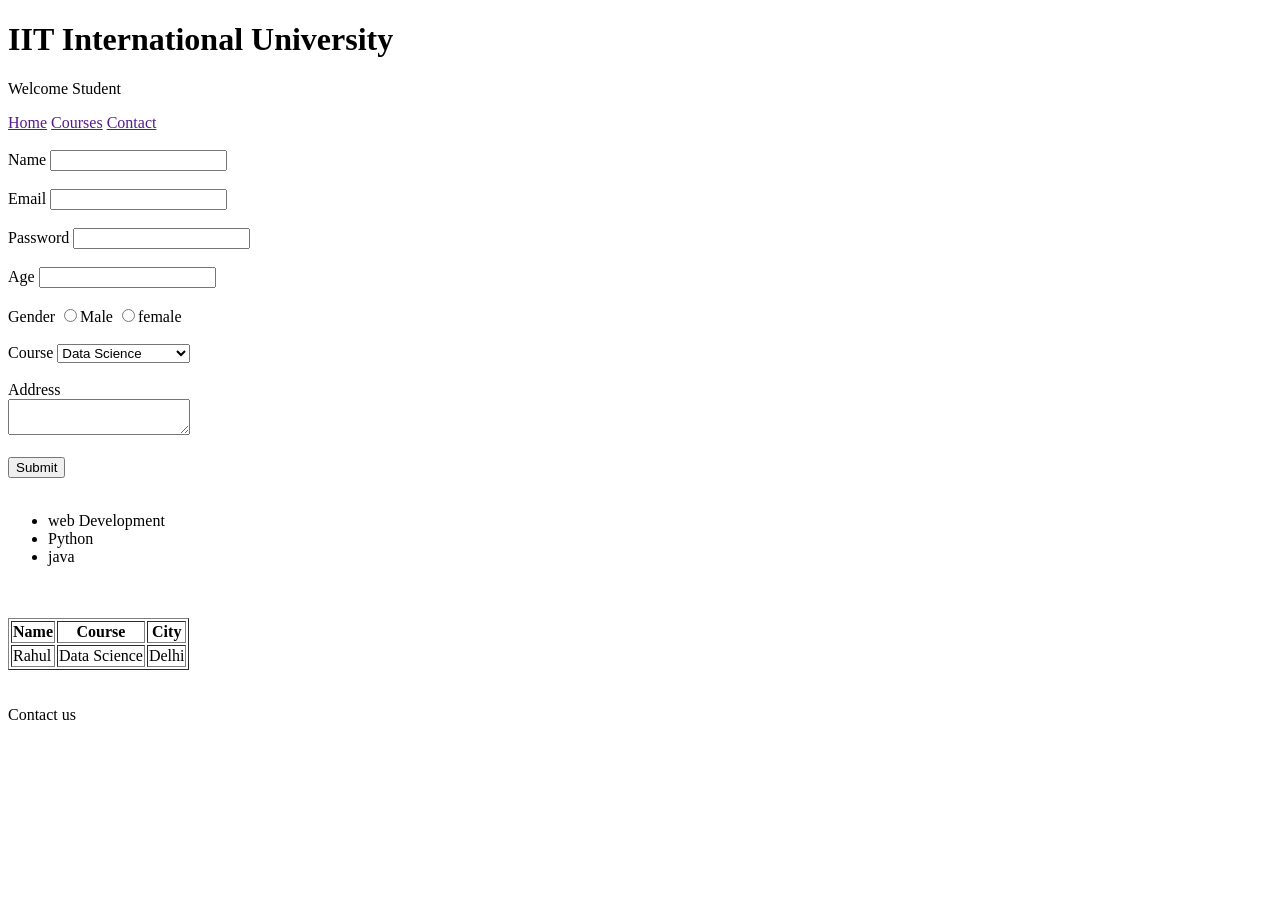
<file: index.html>
<!DOCTYPE html>
<html lang="en">
<head>
    <meta charset="UTF-8">
    <meta name="viewport" content="width=device-width, initial-scale=1.0">
    <title>Student Registration Website</title>
</head>
    <h1>IIT International University</h1>
<body>
    
    <p>Welcome Student</p>

    <a href="">Home</a>
    <a href="">Courses</a>
    <a href="">Contact</a>

         <br><br>

    <form>
        <label>Name</label>
        <input type="text">

        <br><br>

        <label>Email</label>
        <input type="text">

         <br><br>

        <label>Password</label>
        <input type="password">

         <br><br>

         <label>Age</label>
         <input type="number">

          <br><br>

          <label>Gender</label>
          <input type="radio" name="gender" value="male">Male
           <input type="radio" name="gender" value="female">female

           <br><br>

           <label>Course</label>

           <select>
            <option >Data Science</option>
            <option >M Tech</option>
            <option >Electronic Ststems</option>
           </select>

            <br><br>

            <label>Address</label>  
            <br> 
            <textarea></textarea>

             <br><br>

             <button>Submit</button>

             <br><br>


            <ul>
            <li>web Development</li>
            <li>Python</li>
            <li>java</li>
            </ul>

            <br><br>

            <table border="1">
                <tr>
                    <th>Name</th>
                    <th>Course</th>
                    <th>City</th>
                </tr>

                <tr>
                    <td>Rahul</td>
                    <td>Data Science</td>
                    <td>Delhi</td>
                </tr>
            </table>

    </form>

    <br><br>

        <footer>
            Contact us
        </footer>


</body>
</html>
</file>
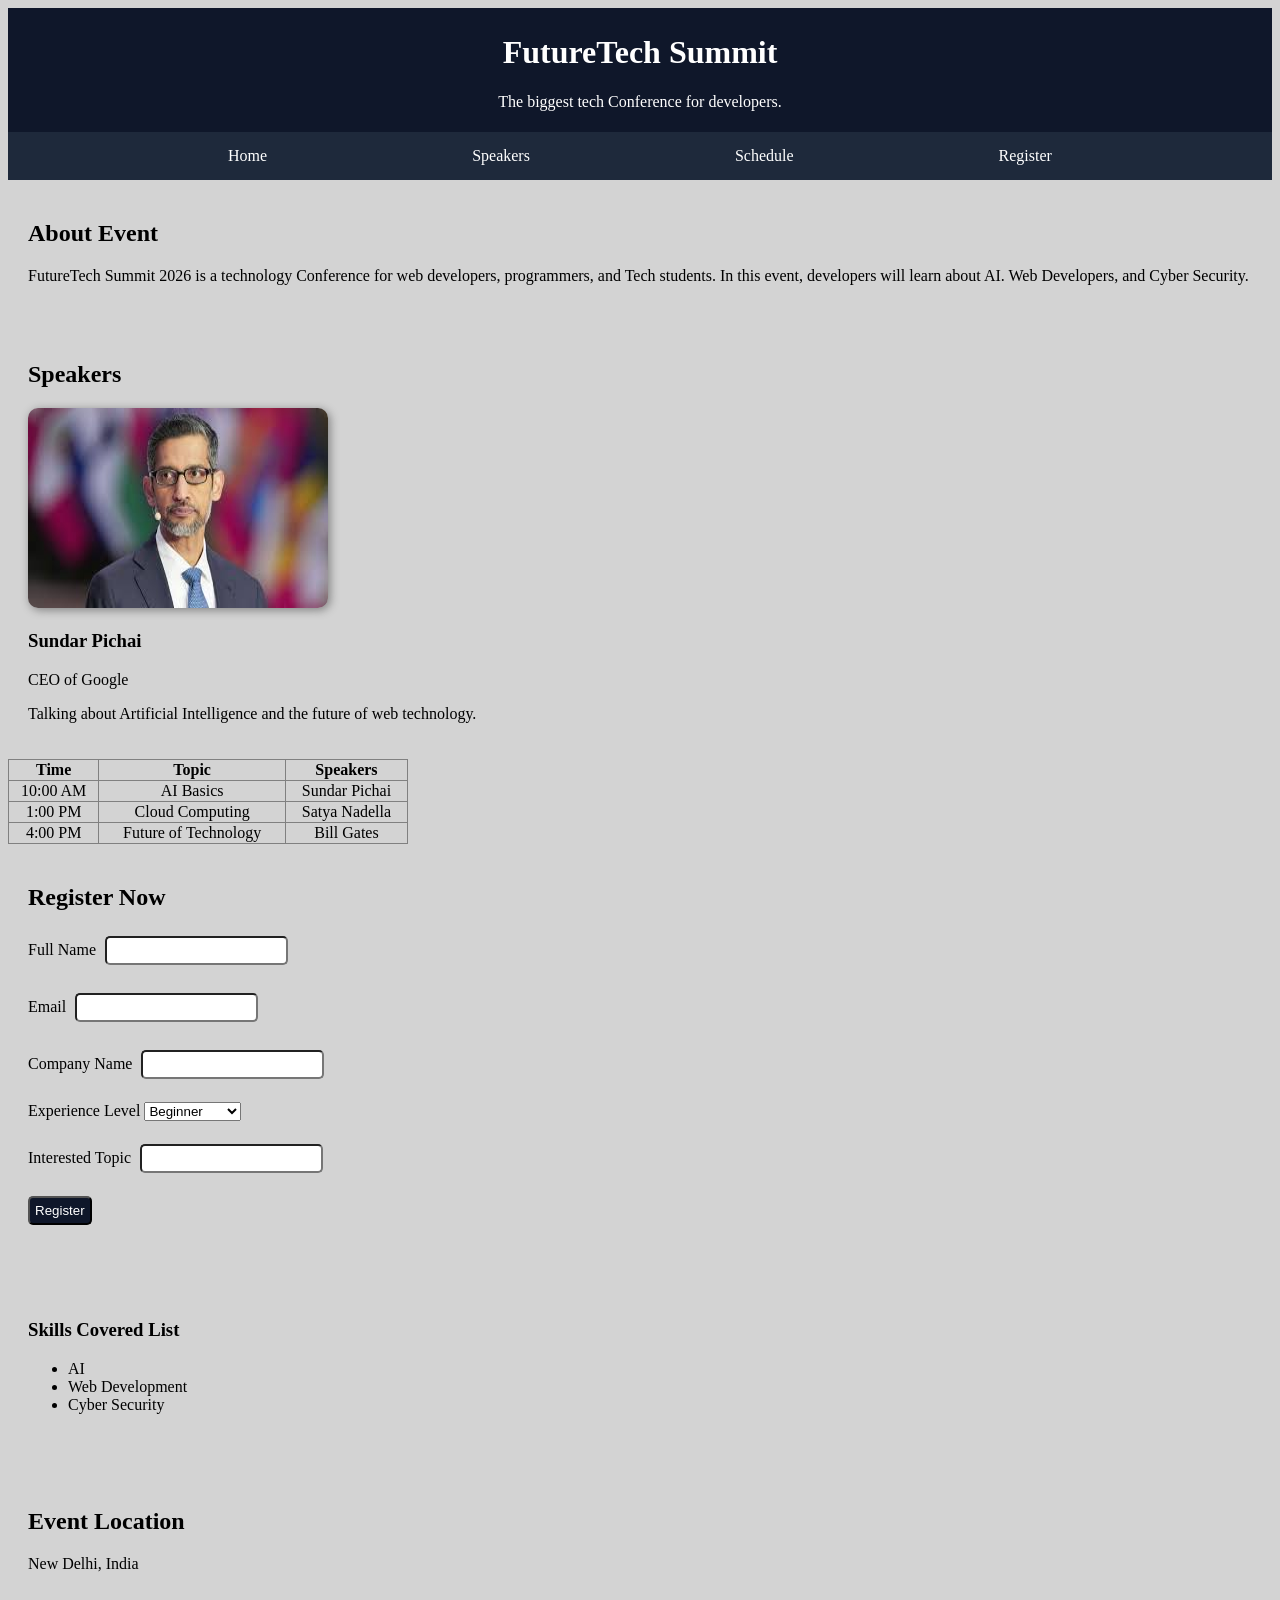
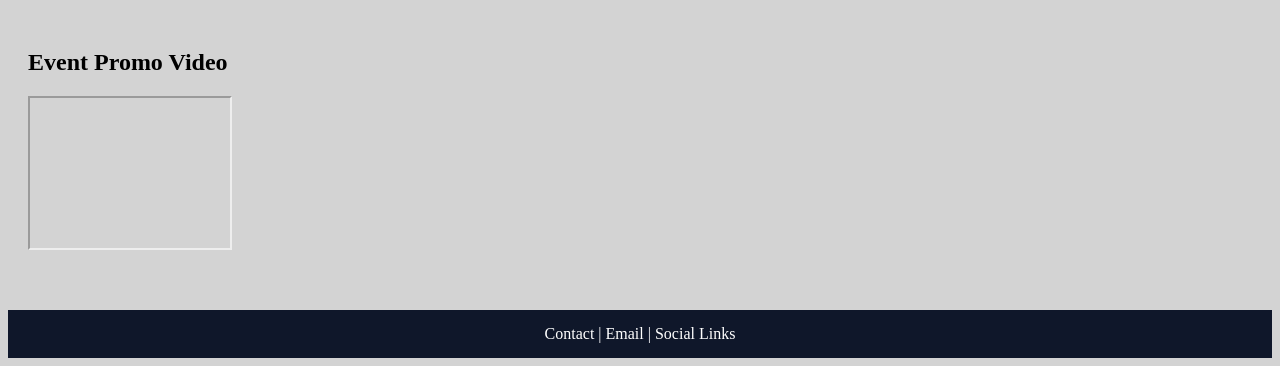
<file: project-1/index2.html>
<!DOCTYPE html>
<html lang="en">

<head>
    <meta charset="UTF-8">
    <meta name="viewport" content="width=device-width, initial-scale=1.0">
    <title>Tech Conference Event Website</title>
    <link rel="stylesheet" href="style2.css">
</head>

<body>
    <header>
        <h1>FutureTech Summit</h1>
        <p>The biggest tech Conference for developers.</p>
    </header>

    <nav>
        <a href="">Home</a>
        <a href="">Speakers</a>
        <a href="">Schedule</a>
        <a href="">Register</a>
    </nav>

    <section>

        <h2>About Event</h2>

        <p>
            FutureTech Summit 2026 is a technology
            Conference
            for web developers, programmers, and Tech
            students.
            In this event, developers will learn about
            AI. Web Developers, and Cyber Security.
        </p>

    </section>


    <section>

        <h2>Speakers</h2>

        <article>

            <img src="download.jpg" alt="">

            <h3>Sundar Pichai</h3>

            <p>CEO of Google</p>

            <p>
                Talking about Artificial Intelligence
                and the future of web technology.
            </p>

        </article>

    </section>

    <table border="1">

        <tr>
            <th>Time</th>
            <th>Topic</th>
            <th>Speakers</th>
        </tr>

        <tr>
            <td>10:00 AM</td>
            <td>AI Basics</td>
            <td>Sundar Pichai</td>
        </tr>

        <tr>
            <td>1:00 PM</td>
            <td>Cloud Computing</td>
            <td>Satya Nadella</td>
        </tr>

        <tr>
            <td>4:00 PM</td>
            <td>Future of Technology</td>
            <td>Bill Gates</td>
        </tr>

    </table>

    <section>

        <h2>Register Now</h2>

        <form>

            <label>Full Name</label>
            <input type="text">

            <br><br>

            <label>Email</label>
            <input type="email">

            <br><br>

            <label>Company Name</label>
            <input type="text">

            <br><br>

            <label>Experience Level</label>

            <select>
                <option>Beginner</option>
                <option>Intermediate</option>
                <option>Advanced</option>
            </select>

            <br><br>

            <label>Interested Topic</label>
            <input type="text">

            <br><br>

            <button>Register</button>

        </form>

    </section>

    <br><br>
    <section>
        <h3>Skills Covered List</h3>
        <ul>
            <li>AI</li>
            <li>Web Development</li>
            <li>Cyber Security</li>
        </ul>
    </section>

    <br>

    <section>

        <h2>Event Location</h2>

        <p>New Delhi, India</p>

    </section>

    <section>

        <h2>Event Promo Video</h2>

        <iframe src=https://www.youtube.com/embed/Ke90Tje7VS0 width="200" height="150">
        </iframe>

    </section>

    <br><br>

    <footer>
        Contact | Email | Social Links
    </footer>
</body>

</html>
</file>
<file: project-1/style2.css>
body {
    background-color: lightgray;
}

header {
    background-color: #0f172a;
    text-align: center;
    padding: 5px;
    color: white;
}

nav {
    background-color: #1e293b;
    padding: 15px;
    display: flex;
    justify-content: space-evenly;
}


nav a {
    color: white;
    text-decoration: none;

}

section {
    padding: 20px;
}

img {
    width: 300px;
    height: 200px;
    border-radius: 10px;
    box-shadow: 2px 2px 10px gray;
}

table {
    width: 400px;
    text-align: center;
    border-collapse: collapse;
}

input {
    padding: 5px;
    margin: 5px;
    border-radius: 5px;
}

button {
    background-color: #0f172a;
    color: white;
    padding: 5px;
    cursor: pointer;
    border-radius: 5px;
}


footer  {
    background-color: #0f172a;
    color: white;
    text-align: center;
    padding: 15px;
}
</file>
